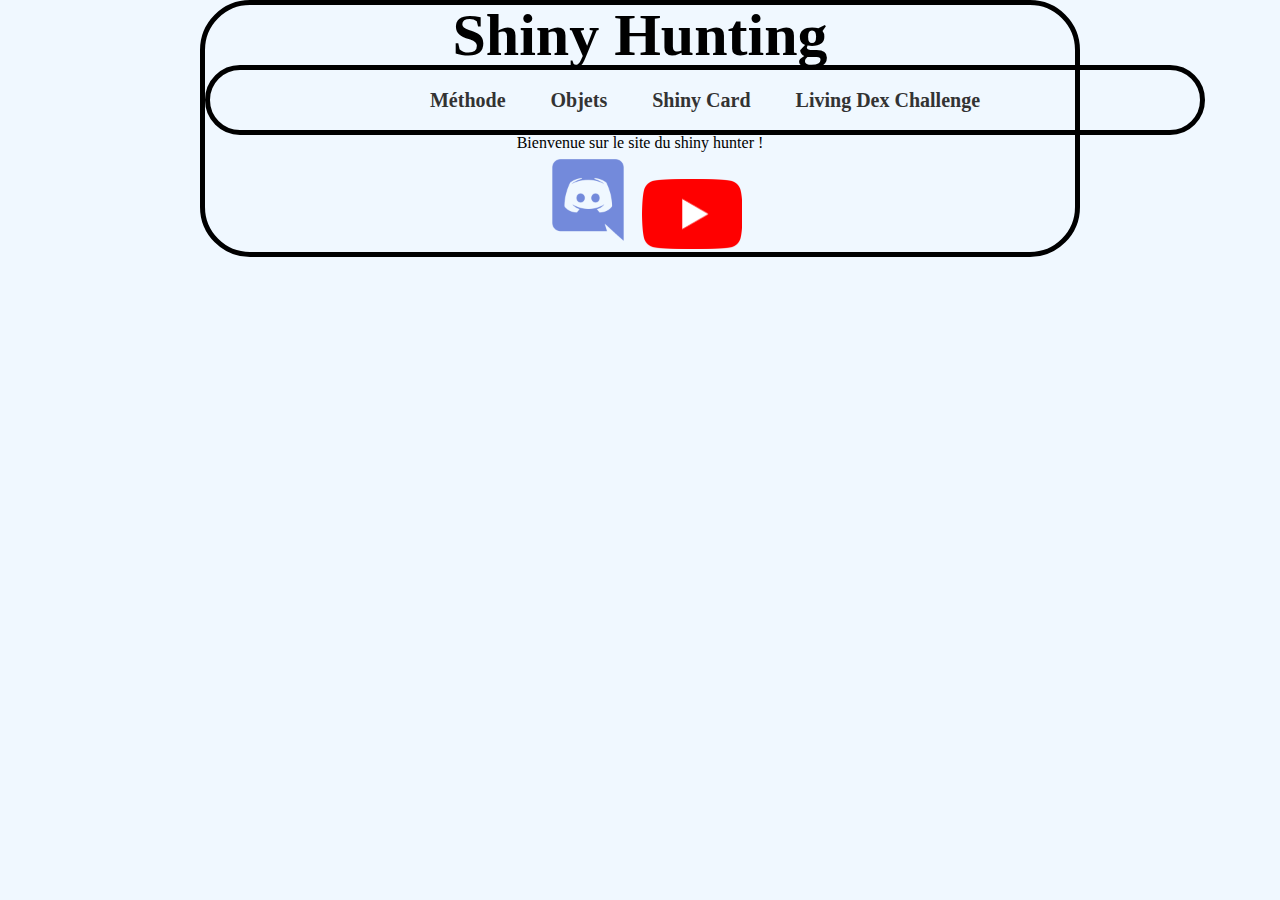
<file: index.html>
<!DOCTYPE html>
<html lang="fr">
	<head>
		<meta charset="UTF-8"/>
		<title>Accueil</title>
		<link rel="stylesheet" type="text/css" href="CSS/style accueil.css">
	</head>
	<body>
		<h1>
			Shiny Hunting 
		</h1>
		<header>
			<nav class="wrapper">
				<ul>
					<li>
						<a>Méthode</a>
						<ul class="sub-menu">
							<li>
								<a href="Masuda.html" title="Masuda">Masuda</a>
							</li>
							<li>
								<a href="Horde.html" title="Horde">Horde</a>
							</li>
							<li>
								<a href="Safari des amis.html" title="Safari des amis">Safari des amis</a>
							</li>
							<li>
								<a href="chaine de peche.html" title="Chaîne de Pêche">Chaîne de Pêche</a>
							</li>
							<li>
								<a href="navidex.html" title="Navidex">Navidex</a>
							</li>
							<li>
								<a href="pokeradar.html" title="Pokeradar">Pokeradar</a>
							</li>
							<li>
								<a href="dex-fight.html" title="Dex-Fight">Dex-fight</a>
							</li>
							<li>
								<a href="scanner des iles.html" title="Scanner des Îles">Scanner des Îles</a>
							</li>
						</ul>
					</li>
					<li>
						<a>Objets</a>
						<ul class="sub-menu">
							<li>
								<a href="charme chroma.html" title="Charme Chroma">Charme Chroma</a>
							</li>
							<li>
								<a href="charme ovale.html" title="Charme Ovale">Charme Ovale</a>
							</li>
						</ul>	
					</li>
					<li>
						<a href="Shiny Card.html" title="Shiny Card">Shiny Card</a>
					</li>	
					<li>
						<a>Living Dex Challenge</a>
						<ul class="sub-menu">
							<li>
								<a href="Règles.html" title="Règles">Règles</a>
							</li>
							<li>
								<a href="Living Dex.html" title="Living Dex">Living Dex</a>
							</li>
						</ul>
					</li>			
				</ul>
			</nav>
		</header>
		<p>
			Bienvenue sur le site du shiny hunter !
		</p>
		<aside>
					<a href="https://discord.gg/JFPrVQV">
						<img src="Images/1200px-Discord.svg.png" WIDTH=100 border="0">
					<a href=https://www.youtube.com/channel/UCfYXuvKn8WUVhSS4Os8AJtg>
						<img src="Images/logo youtube.png" WIDTH=100 border="0">
		</aside>
	</body>
</file>
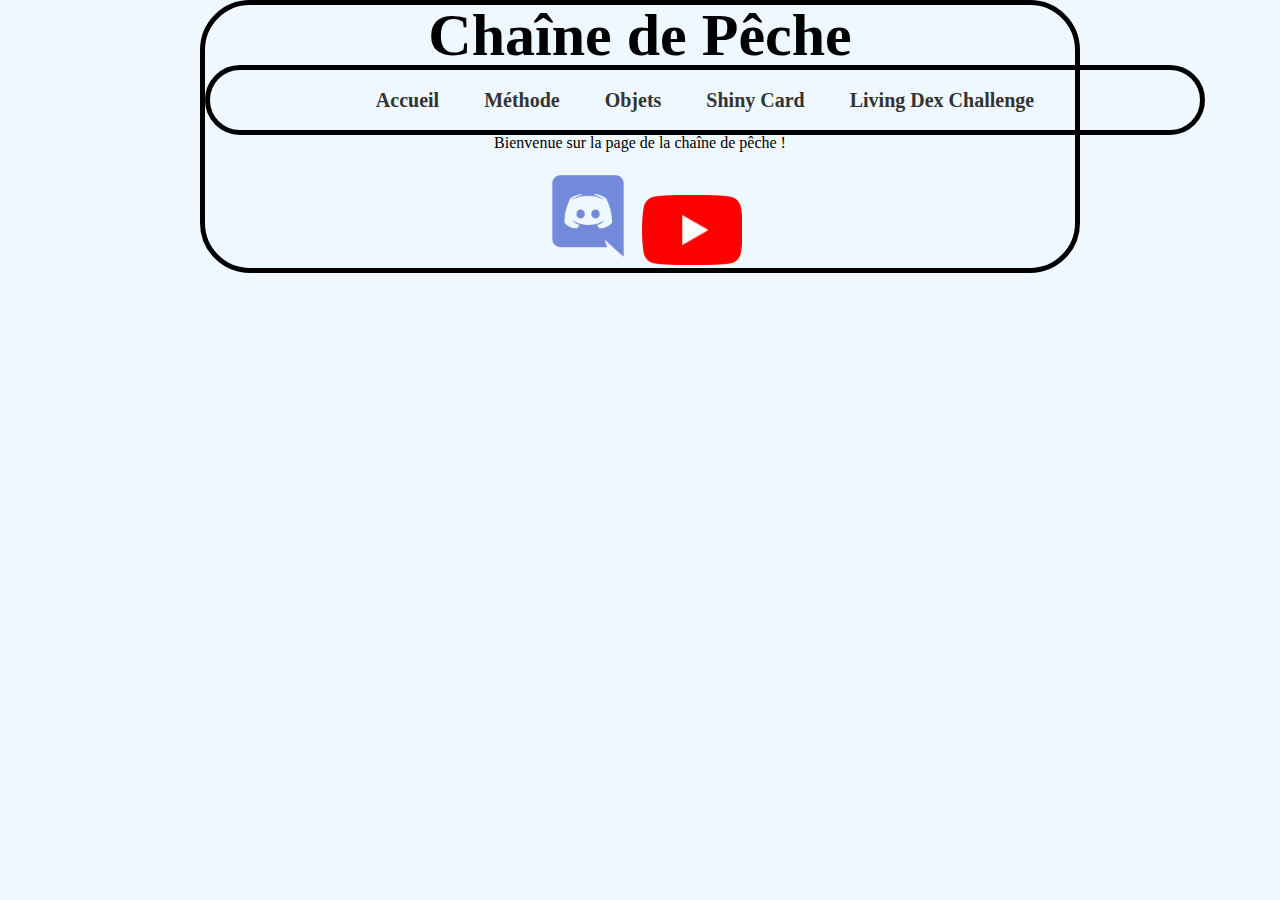
<file: chaine de peche.html>
<!DOCTYPE html>
<html lang="fr">
	<head>
		<meta charset="UTF-8"/>
		<title>Chaîne de Pêche</title>
		<link rel="stylesheet" type="text/css" href="CSS/style chaine de peche.css">
	</head>
	<body>
		<h1>
			Chaîne de Pêche
		</h1>
		<header>
			<nav class="wrapper">
				<ul>
					<li>
						<a href="index.html" title="Accueil">Accueil</a>
					</li>
					<li>
						<a>Méthode</a>
						<ul class="sub-menu">
							<li>
								<a href="Masuda.html" title="Masuda">Masuda</a>
							</li>
							<li>
								<a href="Horde.html" title="Horde">Horde</a>
							</li>
							<li>
								<a href="Safari des amis.html" title="Safari des amis">Safari des amis</a>
							</li>
							<li>
								<a href="chaine de peche.html" title="Chaîne de Pêche">Chaîne de Pêche</a>
							</li>
							<li>
								<a href="navidex.html" title="Navidex">Navidex</a>
							</li>
							<li>
								<a href="pokeradar.html" title="Pokeradar">Pokeradar</a>
							</li>
							<li>
								<a href="dex-fight.html" title="Dex-Fight">Dex-fight</a>
							</li>
							<li>
								<a href="scanner des iles.html" title="Scanner des Îles">Scanner des Îles</a>
							</li>
						</ul>
					</li>			
					<li>
						<a>Objets</a>
						<ul class="sub-menu">
							<li>
								<a href="charme chroma.html" title="Charme Chroma">Charme Chroma</a>
							</li>
							<li>
								<a href="charme ovale.html" title="Charme Ovale">Charme Ovale</a>
							</li>
						</ul>
					</li>
					<li>
						<a href="" title="Shiny Card">Shiny Card</a>
					</li>
					<li>
						<a>Living Dex Challenge</a>
						<ul class="sub-menu">
							<li>
								<a href="Règles.html" title="Règles">Règles</a>
							</li>
							<li>
								<a href="Living Dex.html" title="Living Dex">Living Dex</a>
							</li>
						</ul>
					</li>
				</ul>
			</nav>
		</header>
		<main>
			<article>
				<p>
					<h3>Bienvenue sur la page de la chaîne de pêche !</h3><br/>
				</p>
			</article>
		</main>
		<aside>
					<a href="https://discord.gg/JFPrVQV">
						<img src="Images/1200px-Discord.svg.png" WIDTH=100 border="0">
					<a href=https://www.youtube.com/channel/UCfYXuvKn8WUVhSS4Os8AJtg>
						<img src="Images/logo youtube.png" WIDTH=100 border="0">
		</aside>
	</body>
</file>
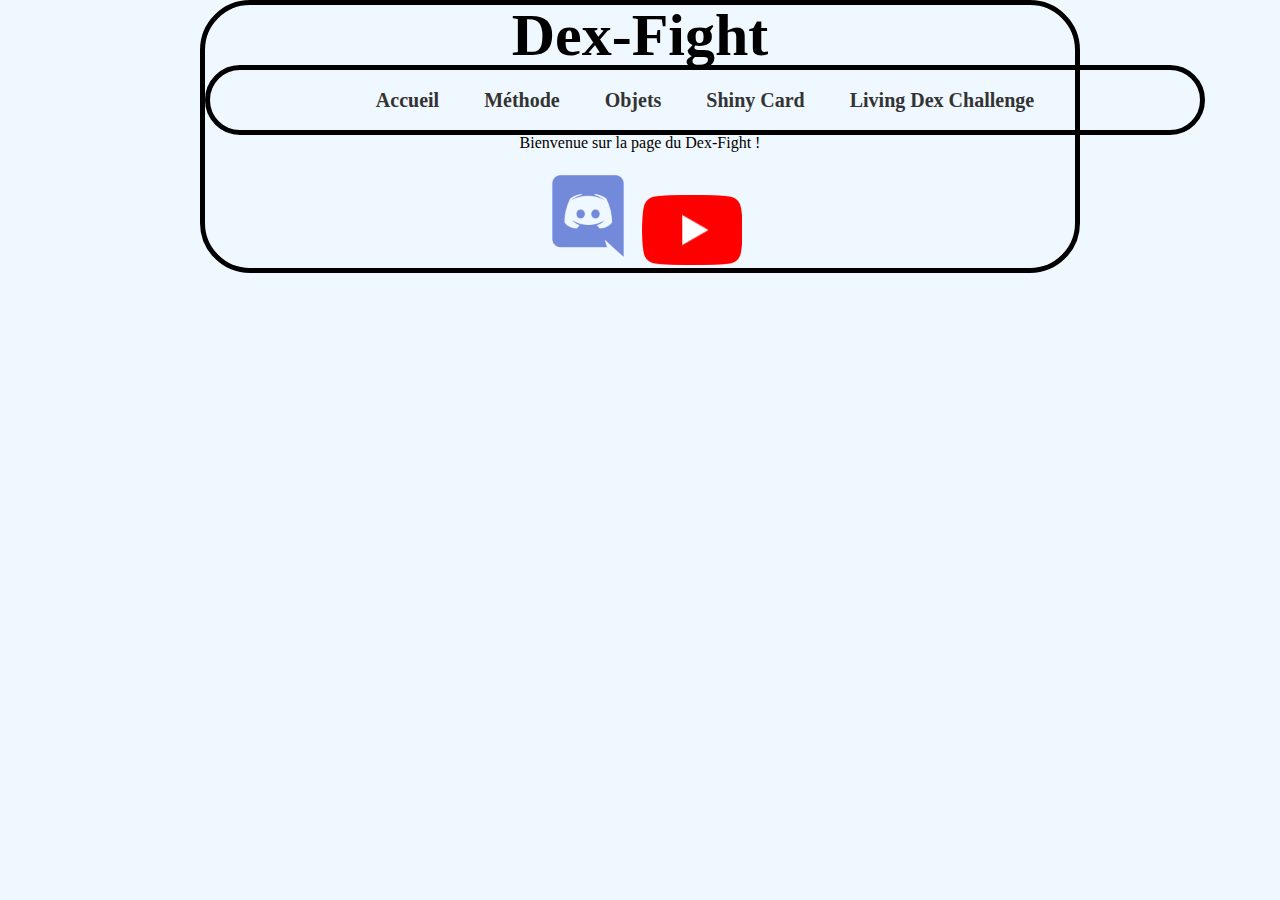
<file: dex-fight.html>
<!DOCTYPE html>
<html lang="fr">
	<head>
		<meta charset="UTF-8"/>
		<title>Dex-Fight</title>
		<link rel="stylesheet" type="text/css" href="CSS/style dex-fight.css">
	</head>
	<body>
		<h1>
			Dex-Fight
		</h1>
		<header>
			<nav class="wrapper">
				<ul>
					<li>
						<a href="index.html" title="Accueil">Accueil</a>
					</li>
					<li>
						<a>Méthode</a>
						<ul class="sub-menu">
							<li>
								<a href="Masuda.html" title="Masuda">Masuda</a>
							</li>
							<li>
								<a href="Horde.html" title="Horde">Horde</a>
							</li>
							<li>
								<a href="Safari des amis.html" title="Safari des amis">Safari des amis</a>
							</li>
							<li>
								<a href="chaine de peche.html" title="Chaîne de Pêche">Chaîne de Pêche</a>
							</li>
							<li>
								<a href="navidex.html" title="Navidex">Navidex</a>
							</li>
							<li>
								<a href="pokeradar.html" title="Pokeradar">Pokeradar</a>
							</li>
							<li>
								<a href="dex-fight.html" title="Dex-Fight">Dex-fight</a>
							</li>
							<li>
								<a href="scanner des iles.html" title="Scanner des Îles">Scanner des Îles</a>
							</li>
						</ul>
					</li>			
					<li>
						<a>Objets</a>
						<ul class="sub-menu">
							<li>
								<a href="charme chroma.html" title="Charme Chroma">Charme Chroma</a>
							</li>
							<li>
								<a href="charme ovale.html" title="Charme Ovale">Charme Ovale</a>
							</li>
						</ul>	
					</li>
					<li>
						<a href="" title="Shiny Card">Shiny Card</a>
					</li>
					<li>
						<a>Living Dex Challenge</a>
						<ul class="sub-menu">
							<li>
								<a href="Règles.html" title="Règles">Règles</a>
							</li>
							<li>
								<a href="Living Dex.html" title="Living Dex">Living Dex</a>
							</li>
						</ul>
					</li>
				</ul>
			</nav>
		</header>
		<main>
			<article>
					<h3>Bienvenue sur la page du Dex-Fight !</h3><br/>
			</article>
		</main>
		<aside>
					<a href="https://discord.gg/JFPrVQV">
						<img src="Images/1200px-Discord.svg.png" WIDTH=100 border="0">
					<a href=https://www.youtube.com/channel/UCfYXuvKn8WUVhSS4Os8AJtg>
						<img src="Images/logo youtube.png" WIDTH=100 border="0">
		</aside>
	</body>
</file>
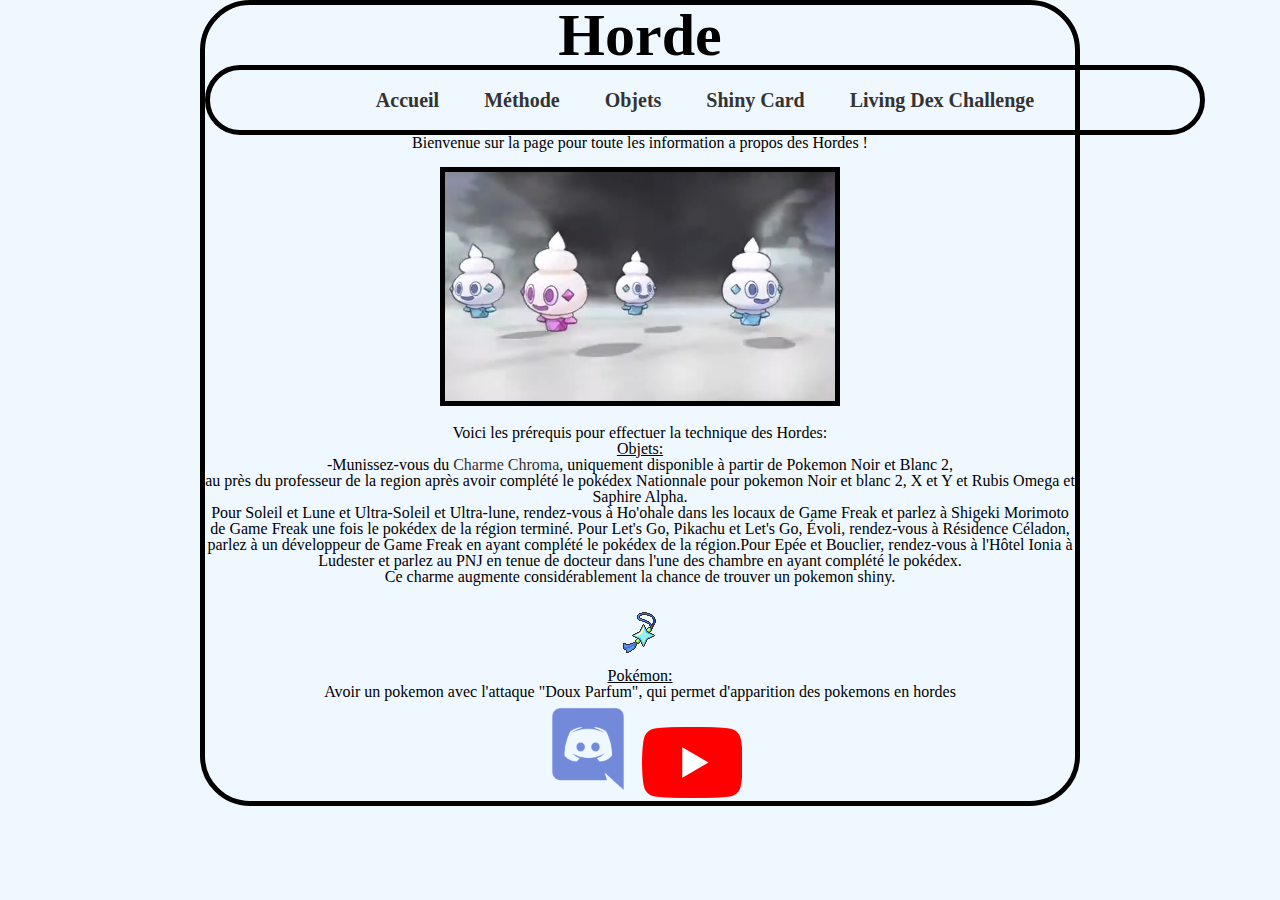
<file: Horde.html>
<!DOCTYPE html>
<html lang="fr">
	<head>
		<meta charset="UTF-8"/>
		<title>Horde</title>
		<link rel="stylesheet" type="text/css" href="CSS/style Horde.css">
	</head>
	<body>
		<h1>
			Horde
		</h1>
		<header>
			<nav class="wrapper">
				<ul>
					<li>
						<a href="index.html" title="Accueil">Accueil</a>
					</li>
					<li>
						<a>Méthode</a>
						<ul class="sub-menu">
							<li>
								<a href="Masuda.html" title="Masuda">Masuda</a>
							</li>
							<li>
								<a href="Horde.html" title="Horde">Horde</a>
							</li>
							<li>
								<a href="Safari des amis.html" title="Safari des amis">Safari des amis</a>
							</li>
							<li>
								<a href="chaine de peche.html" title="Chaîne de Pêche">Chaîne de Pêche</a>
							</li>
							<li>
								<a href="navidex.html" title="Navidex">Navidex</a>
							</li>
							<li>
								<a href="pokeradar.html" title="Pokeradar">Pokeradar</a>
							</li>
							<li>
								<a href="dex-fight.html" title="Dex-Fight">Dex-fight</a>
							</li>
							<li>
								<a href="scanner des iles.html" title="Scanner des Îles">Scanner des Îles</a>
							</li>
						</ul>
					</li>	
					<li>
						<a>Objets</a>
						<ul class="sub-menu">
							<li>
								<a href="charme chroma.html" title="Charme Chroma">Charme Chroma</a>
							</li>
							<li>
								<a href="charme ovale.html" title="Charme Ovale">Charme Ovale</a>
							</li>
						</ul>	
					</li>
					<li>
						<a href="" title="Shiny Card">Shiny Card</a>
					</li>
					<li>
						<a>Living Dex Challenge</a>
						<ul class="sub-menu">
							<li>
								<a href="Règles.html" title="Règles">Règles</a>
							</li>
							<li>
								<a href="Living Dex.html" title="Living Dex">Living Dex</a>
							</li>
						</ul>
					</li>
				</ul>
			</nav>
		</header>
				<main>
			<article>
					Bienvenue sur la page pour toute les information a propos des Hordes !<br/><br/>
					<img class="Horde" src="Images/Horde.PNG"WIDTH=400 border="0"></a><br/><br/>
					<h2>Voici les prérequis pour effectuer la technique des Hordes:</h2>
					<p>
						<h3>Objets:</h3>
						<p class="objets">
								-Munissez-vous du <a href="charme chroma.html"><B>Charme Chroma</B></a>, uniquement disponible à partir de Pokemon Noir et Blanc 2,<br/> au près du professeur de la region après avoir complété le pokédex Nationnale pour pokemon Noir et blanc 2, X et Y et Rubis Omega et Saphire Alpha.<br/>Pour Soleil et Lune et Ultra-Soleil et Ultra-lune, rendez-vous à Ho'ohale dans les locaux de Game Freak et parlez à Shigeki Morimoto de Game Freak une fois le pokédex de la région terminé. Pour Let's Go, Pikachu et Let's Go, Évoli, rendez-vous à Résidence Céladon, parlez à un développeur de Game Freak en ayant complété le pokédex de la région.Pour Epée et Bouclier, rendez-vous à l'Hôtel Ionia à Ludester et parlez au PNJ en tenue de docteur dans l'une des chambre en ayant complété le pokédex.<br/>Ce charme augmente considérablement la chance de trouver un pokemon shiny. <br/><br/>
							<a href="charme chroma.html">
								<img src="Images/charme chroma.png"></a>
						</p>
					</p>
					<h3>Pokémon:</h3>
							<p class="pokemon">
								Avoir un pokemon avec l'attaque "Doux Parfum", qui permet d'apparition des pokemons en hordes
							</p>
				</p>
			</article>
		</main>
		<aside>
					<a href="https://discord.gg/JFPrVQV">
						<img src="Images/1200px-Discord.svg.png" WIDTH=100 border="0">
					<a href=https://www.youtube.com/channel/UCfYXuvKn8WUVhSS4Os8AJtg>
						<img src="Images/logo youtube.png" WIDTH=100 border="0">
		</aside>
	</body>
</file>
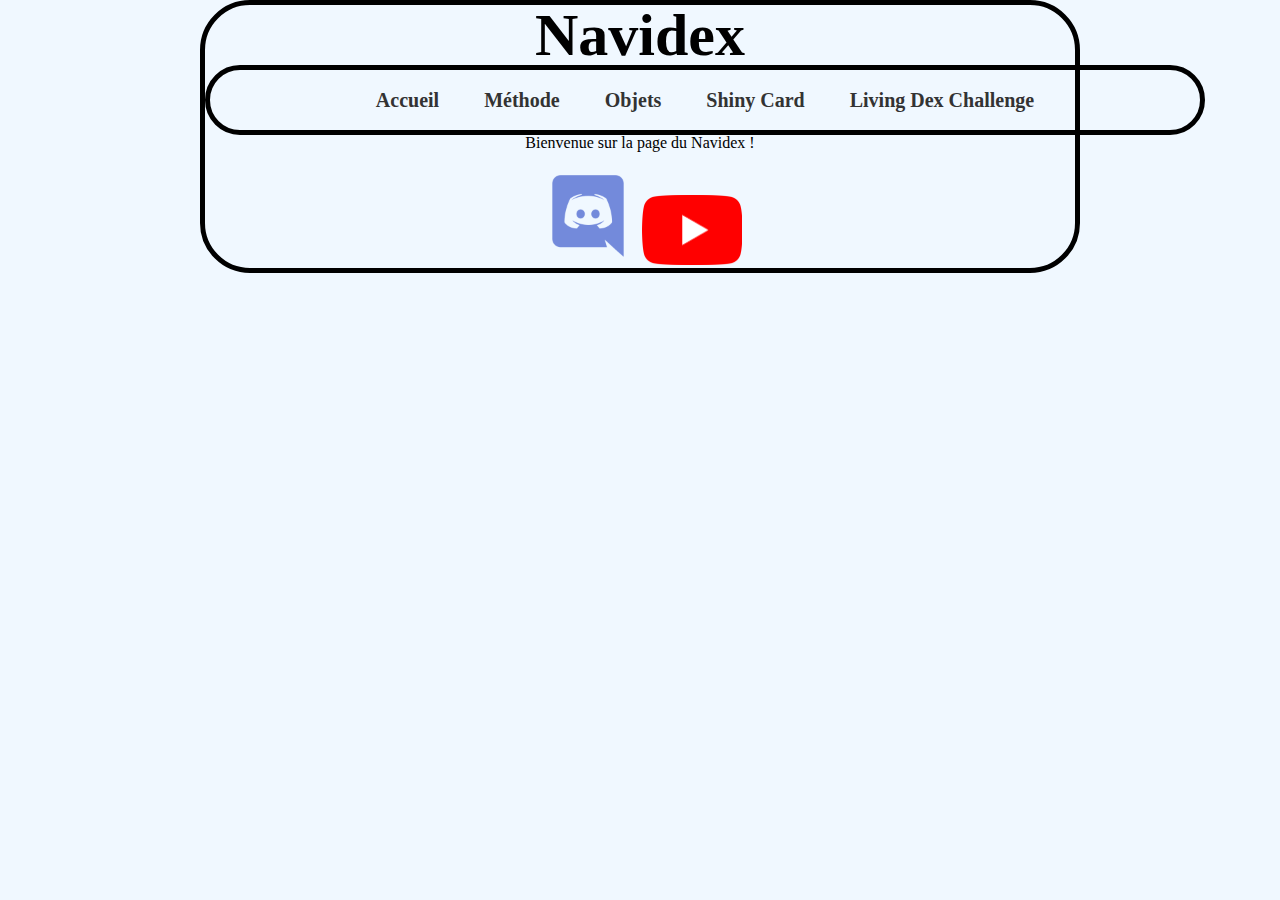
<file: navidex.html>
<!DOCTYPE html>
<html lang="fr">
	<head>
		<meta charset="UTF-8"/>
		<title>Navidex</title>
		<link rel="stylesheet" type="text/css" href="CSS/style navidex.css">
	</head>
	<body>
		<h1>
			Navidex
		</h1>
		<header>
			<nav class="wrapper">
				<ul>
					<li>
						<a href="index.html" title="Accueil">Accueil</a>
					</li>
					<li>
						<a>Méthode</a>
						<ul class="sub-menu">
							<li>
								<a href="Masuda.html" title="Masuda">Masuda</a>
							</li>
							<li>
								<a href="Horde.html" title="Horde">Horde</a>
							</li>
							<li>
								<a href="Safari des amis.html" title="Safari des amis">Safari des amis</a>
							</li>
							<li>
								<a href="chaine de peche.html" title="Chaîne de Pêche">Chaîne de Pêche</a>
							</li>
							<li>
								<a href="navidex.html" title="Navidex">Navidex</a>
							</li>
							<li>
								<a href="pokeradar.html" title="Pokeradar">Pokeradar</a>
							</li>
							<li>
								<a href="dex-fight.html" title="Dex-Fight">Dex-fight</a>
							</li>
							<li>
								<a href="scanner des iles.html" title="Scanner des Îles">Scanner des Îles</a>
							</li>
						</ul>
					</li>
					<li>
						<a>Objets</a>
						<ul class="sub-menu">
							<li>
								<a href="charme chroma.html" title="Charme Chroma">Charme Chroma</a>
							</li>
							<li>
								<a href="charme ovale.html" title="Charme Ovale">Charme Ovale</a>
							</li>
						</ul>
					</li>
					<li>
						<a href="" title="Shiny Card">Shiny Card</a>
					</li>
					<li>
						<a>Living Dex Challenge</a>
						<ul class="sub-menu">
							<li>
								<a href="Règles.html" title="Règles">Règles</a>
							</li>
							<li>
								<a href="Living Dex.html" title="Living Dex">Living Dex</a>
							</li>
						</ul>
					</li>
				</ul>
			</nav>
		</header>
		<main>
			<article>
					<h3>Bienvenue sur la page du Navidex !</h3><br/>
			</article>
		</main>
		<aside>
					<a href="https://discord.gg/JFPrVQV">
						<img src="Images/1200px-Discord.svg.png" WIDTH=100 border="0">
					<a href=https://www.youtube.com/channel/UCfYXuvKn8WUVhSS4Os8AJtg>
						<img src="Images/logo youtube.png" WIDTH=100 border="0">
		</aside>
	</body>
</file>
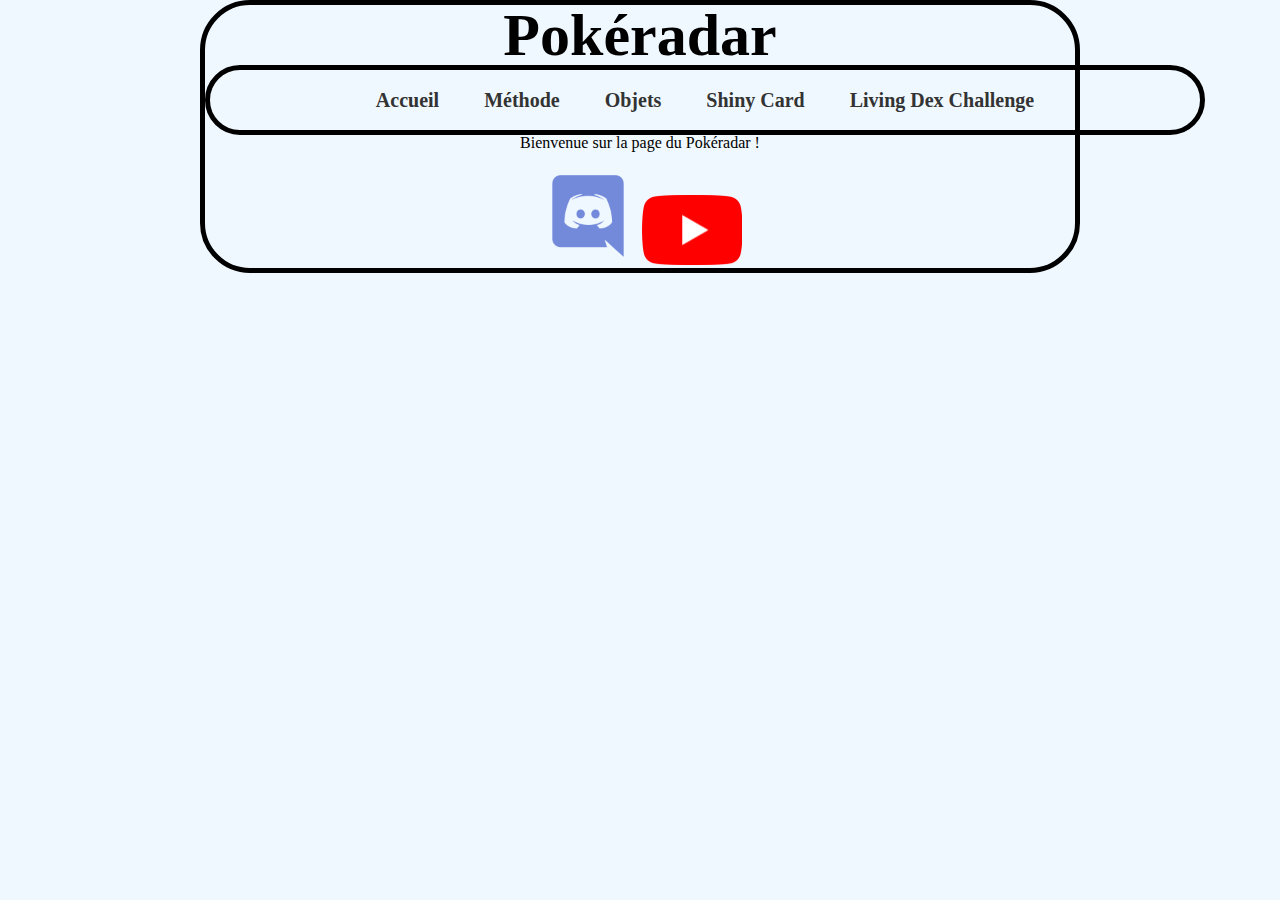
<file: pokeradar.html>
<!DOCTYPE html>
<html lang="fr">
	<head>
		<meta charset="UTF-8"/>
		<title>Pokéradar</title>
		<link rel="stylesheet" type="text/css" href="CSS/style pokeradar.css">
	</head>
	<body>
		<h1>
			Pokéradar
		</h1>
		<header>
			<nav class="wrapper">
				<ul>
					<li>
						<a href="index.html" title="Accueil">Accueil</a>
					</li>
					<li>
						<a>Méthode</a>
						<ul class="sub-menu">
							<li>
								<a href="Masuda.html" title="Masuda">Masuda</a>
							</li>
							<li>
								<a href="Horde.html" title="Horde">Horde</a>
							</li>
							<li>
								<a href="Safari des amis.html" title="Safari des amis">Safari des amis</a>
							</li>
							<li>
								<a href="chaine de peche.html" title="Chaîne de Pêche">Chaîne de Pêche</a>
							</li>
							<li>
								<a href="navidex.html" title="Navidex">Navidex</a>
							</li>
							<li>
								<a href="pokeradar.html" title="Pokeradar">Pokeradar</a>
							</li>
							<li>
								<a href="dex-fight.html" title="Dex-Fight">Dex-fight</a>
							</li>
							<li>
								<a href="scanner des iles.html" title="Scanner des Îles">Scanner des Îles</a>
							</li>
						</ul>
					</li>
					<li>
						<a>Objets</a>
						<ul class="sub-menu">
							<li>
								<a href="charme chroma.html" title="Charme Chroma">Charme Chroma</a>
							</li>
							<li>
								<a href="charme ovale.html" title="Charme Ovale">Charme Ovale</a>
							</li>
						</ul>
					</li>
					<li>
						<a href="" title="Shiny Card">Shiny Card</a>
					</li>
					<li>
						<a>Living Dex Challenge</a>
						<ul class="sub-menu">
							<li>
								<a href="Règles.html" title="Règles">Règles</a>
							</li>
							<li>
								<a href="Living Dex.html" title="Living Dex">Living Dex</a>
							</li>
						</ul>
					</li>
				</ul>
			</nav>
		</header>
		<main>
			<article>
					<h3>Bienvenue sur la page du Pokéradar !</h3><br/>
			</article>
		</main>
		<aside>
					<a href="https://discord.gg/JFPrVQV">
						<img src="Images/1200px-Discord.svg.png" WIDTH=100 border="0">
					<a href=https://www.youtube.com/channel/UCfYXuvKn8WUVhSS4Os8AJtg>
						<img src="Images/logo youtube.png" WIDTH=100 border="0">
		</aside>
	</body>
</file>
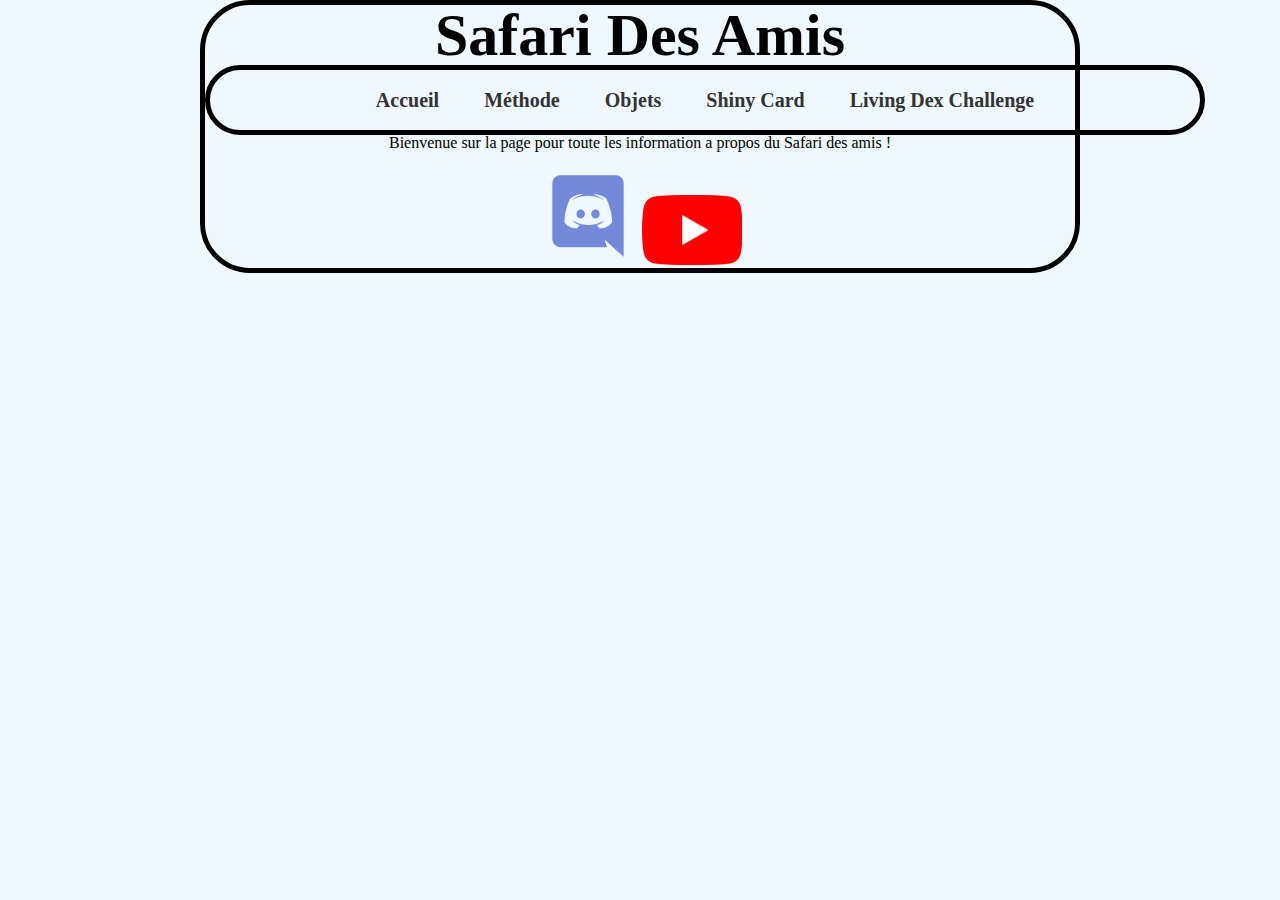
<file: Safari des amis.html>
<!DOCTYPE html>
<html lang="fr">
	<head>
		<meta charset="UTF-8"/>
		<title>Safari Des Amis </title>
		<link rel="stylesheet" type="text/css" href="CSS/style safari des amis.css">
	</head>
	<body>
		<h1>
			Safari Des Amis 
		</h1>
		<header>
			<nav class="wrapper">
				<ul>
					<li>
						<a href="index.html" title="Accueil">Accueil</a>
					</li>
					<li>
						<a>Méthode</a>
						<ul class="sub-menu">
							<li>
								<a href="Masuda.html" title="Masuda">Masuda</a>
							</li>
							<li>
								<a href="Horde.html" title="Horde">Horde</a>
							</li>
							<li>
								<a href="Safari des amis.html" title="Safari des amis">Safari des amis</a>
							</li>
							<li>
								<a href="chaine de peche.html" title="Chaîne de Pêche">Chaîne de Pêche</a>
							</li>
							<li>
								<a href="navidex.html" title="Navidex">Navidex</a>
							</li>
							<li>
								<a href="pokeradar.html" title="Pokeradar">Pokeradar</a>
							</li>
							<li>
								<a href="dex-fight.html" title="Dex-Fight">Dex-fight</a>
							</li>
							<li>
								<a href="scanner des iles.html" title="Scanner des Îles">Scanner des Îles</a>
							</li>
						</ul>
					</li>					
					<li>
						<a>Objets</a>
						<ul class="sub-menu">
							<li>
								<a href="charme chroma.html" title="Charme Chroma">Charme Chroma</a>
							</li>
							<li>
								<a href="charme ovale.html" title="Charme Ovale">Charme Ovale</a>
							</li>
						</ul>
					</li>
					<li>
						<a href="" title="Shiny Card">Shiny Card</a>
					</li>
					<li>
						<a>Living Dex Challenge</a>
						<ul class="sub-menu">
							<li>
								<a href="Règles.html" title="Règles">Règles</a>
							</li>
							<li>
								<a href="Living Dex.html" title="Living Dex">Living Dex</a>
							</li>
						</ul>
					</li>
				</ul>
			</nav>
		</header>
		<main>
			<article>
				<p>
					Bienvenue sur la page pour toute les information a propos du Safari des amis !<br/><br/>
				
				</p>
			</article>
		</main>
		<aside>
					<a href="https://discord.gg/JFPrVQV">
						<img src="Images/1200px-Discord.svg.png" WIDTH=100 border="0">
					<a href=https://www.youtube.com/channel/UCfYXuvKn8WUVhSS4Os8AJtg>
						<img src="Images/logo youtube.png" WIDTH=100 border="0">
		</aside>
	</body>
</file>
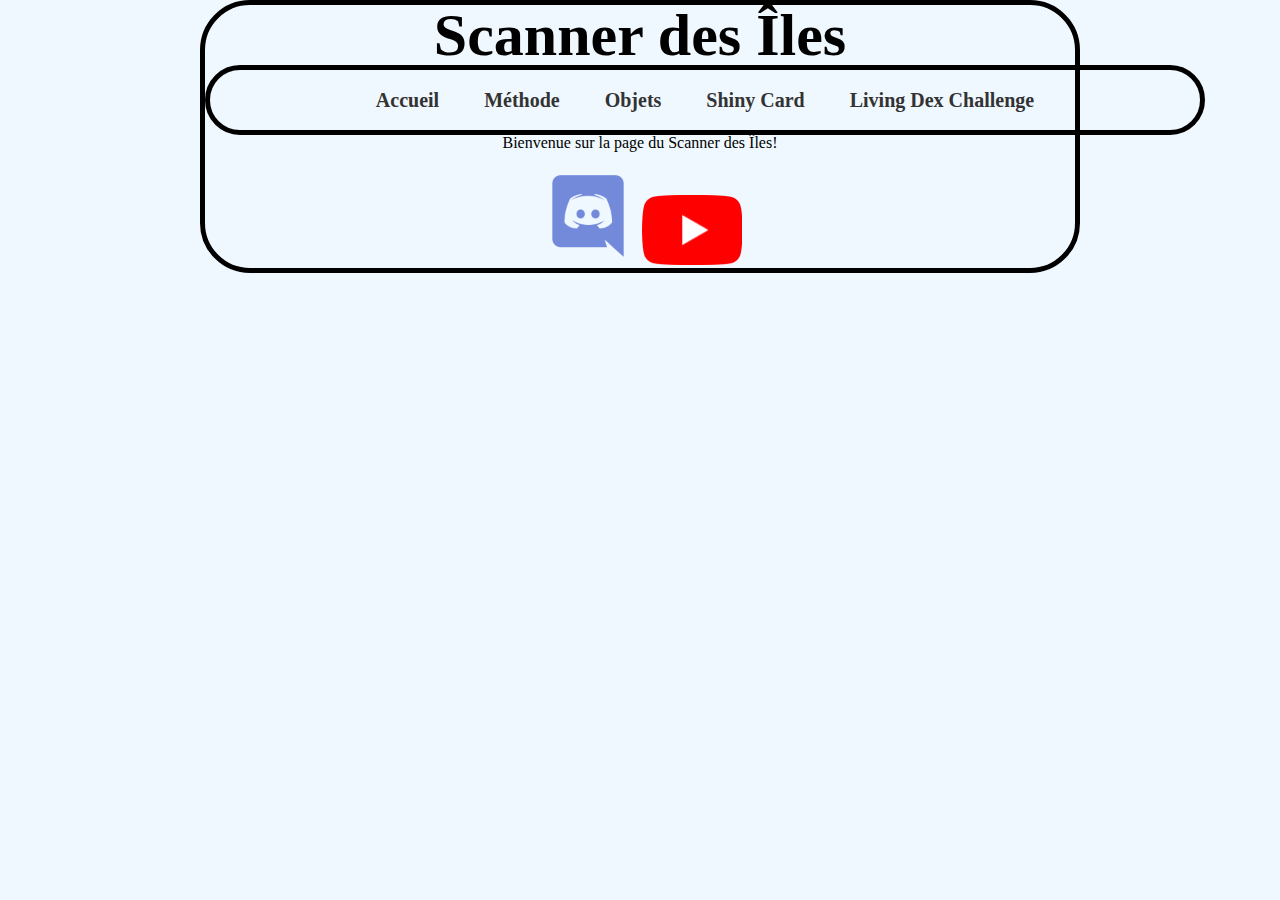
<file: scanner des iles.html>
<!DOCTYPE html>
<html lang="fr">
	<head>
		<meta charset="UTF-8"/>
		<title>Scanner des Îles</title>
		<link rel="stylesheet" type="text/css" href="CSS/style scanner des iles.css">
	</head>
	<body>
		<h1>
			Scanner des Îles
		</h1>
		<header>
			<nav class="wrapper">
				<ul>
					<li>
						<a href="index.html" title="Accueil">Accueil</a>
					</li>
					<li>
						<a>Méthode</a>
						<ul class="sub-menu">
							<li>
								<a href="Masuda.html" title="Masuda">Masuda</a>
							</li>
							<li>
								<a href="Horde.html" title="Horde">Horde</a>
							</li>
							<li>
								<a href="Safari des amis.html" title="Safari des amis">Safari des amis</a>
							</li>
							<li>
								<a href="chaine de peche.html" title="Chaîne de Pêche">Chaîne de Pêche</a>
							</li>
							<li>
								<a href="navidex.html" title="Navidex">Navidex</a>
							</li>
							<li>
								<a href="pokeradar.html" title="Pokeradar">Pokeradar</a>
							</li>
							<li>
								<a href="dex-fight.html" title="Dex-Fight">Dex-fight</a>
							</li>
							<li>
								<a href="scanner des iles.html" title="Scanner des Îles">Scanner des Îles</a>
							</li>
						</ul>
					</li>					
					<li>
						<a>Objets</a>
						<ul class="sub-menu">
							<li>
								<a href="charme chroma.html" title="Charme Chroma">Charme Chroma</a>
							</li>
							<li>
								<a href="charme ovale.html" title="Charme Ovale">Charme Ovale</a>
							</li>
						</ul>
					</li>
					<li>
						<a href="" title="Shiny Card">Shiny Card</a>
					</li>
					<li>
						<a>Living Dex Challenge</a>
						<ul class="sub-menu">
							<li>
								<a href="Règles.html" title="Règles">Règles</a>
							</li>
							<li>
								<a href="Living Dex.html" title="Living Dex">Living Dex</a>
							</li>
						</ul>
					</li>
				</ul>
			</nav>
		</header>
		<main>
			<article>
					<h3>Bienvenue sur la page du Scanner des Îles!</h3><br/>
				</p>
			</article>
		</main>
		<aside>
					<a href="https://discord.gg/JFPrVQV">
						<img src="Images/1200px-Discord.svg.png" WIDTH=100 border="0">
					<a href=https://www.youtube.com/channel/UCfYXuvKn8WUVhSS4Os8AJtg>
						<img src="Images/logo youtube.png" WIDTH=100 border="0">
		</aside>
	</body>
</file>
<file: CSS/style accueil.css>
/* http://meyerweb.com/eric/tools/css/reset/ 
   v2.0 | 20110126
   License: none (public domain)
*/

html, body, div, span, applet, object, iframe,
h1, h2, h3, h4, h5, h6, p, blockquote, pre,
a, abbr, acronym, address, big, cite, code,
del, dfn, em, img, ins, kbd, q, s, samp,
small, strike, strong, sub, sup, tt, var,
b, u, i, center,
dl, dt, dd, ol, ul, li,
fieldset, form, label, legend,
table, caption, tbody, tfoot, thead, tr, th, td,
article, aside, canvas, details, embed, 
figure, figcaption, footer, header, hgroup, 
menu, nav, output, ruby, section, summary,
time, mark, audio, video {
	margin: 0;
	padding: 0;
	border: 0;
	font-size: 100%;
	font: inherit;
	vertical-align: baseline;
}
/* HTML5 display-role reset for older browsers */
article, aside, details, figcaption, figure, 
footer, header, hgroup, menu, nav, section {
	display: block;
}
body {
	line-height: 1;
}
ol, ul {
	list-style: none;
}
blockquote, q {
	quotes: none;
}
blockquote:before, blockquote:after,
q:before, q:after {
	content: '';
	content: none;
}
table {
	border-collapse: collapse;
	border-spacing: 0;
}
/*------------------------------------*/

body{
	background-color: AliceBlue;
	text-align: center;
	border-style: solid;
	border-color: black;
	border-width: 5px;
	border-bottom-right-radius: 50px;
	border-top-right-radius: 50px;
	border-bottom-left-radius: 50px;
	border-top-left-radius: 50px;
	margin: 0 200px;
}

h1{
	text-align : center;
	font-size: 60px;
	font-weight: bold;
}

nav{
	border-width: 5px;
	text-align:center;
	font-weight:bold;
	border-style: solid;
	border-color: black;
	font-size: 20px;
	border-bottom-right-radius: 50px;
	border-top-right-radius: 50px;
	border-bottom-left-radius: 50px;
	border-top-left-radius: 50px;
	margin: 0 150px;
}

*{
	box-sizing: border-box;
}

a{
	text-decoration: none;
	color: #333;
}

.wrapper{
	margin: 0 auto;
	width: 1000px;
}

header li{
	display: inline-block;
	vertical-align: top;
	position: relative;
}

header li a{
	display: block;
	padding: 20px;
}

header li:hover a {
	background-color: #33D0FF;
	color: #fff;
}

header li:hover .sub-menu {
	display: block;
}

.sub-menu{
	display: none;
	position: absolute;
	background-color: #33D0FF;
	width: 200px;
}

.sub-menu li {
	display: block;
}

.sub-menu li a{
	color: #fff;
}

.sub-menu li:hover a{
	background-color: #fff;
	color: #33D0FF;
}
</file>
<file: CSS/style chaine de peche.css>
/* http://meyerweb.com/eric/tools/css/reset/ 
   v2.0 | 20110126
   License: none (public domain)
*/

html, body, div, span, applet, object, iframe,
h1, h2, h3, h4, h5, h6, p, blockquote, pre,
a, abbr, acronym, address, big, cite, code,
del, dfn, em, img, ins, kbd, q, s, samp,
small, strike, strong, sub, sup, tt, var,
b, u, i, center,
dl, dt, dd, ol, ul, li,
fieldset, form, label, legend,
table, caption, tbody, tfoot, thead, tr, th, td,
article, aside, canvas, details, embed, 
figure, figcaption, footer, header, hgroup, 
menu, nav, output, ruby, section, summary,
time, mark, audio, video {
	margin: 0;
	padding: 0;
	border: 0;
	font-size: 100%;
	font: inherit;
	vertical-align: baseline;
}
/* HTML5 display-role reset for older browsers */
article, aside, details, figcaption, figure, 
footer, header, hgroup, menu, nav, section {
	display: block;
}
body {
	line-height: 1;
}
ol, ul {
	list-style: none;
}
blockquote, q {
	quotes: none;
}
blockquote:before, blockquote:after,
q:before, q:after {
	content: '';
	content: none;
}
table {
	border-collapse: collapse;
	border-spacing: 0;
}
/*------------------------------------*/

body{
	background-color: AliceBlue;
	text-align: center;
	border-style: solid;
	border-color: black;
	border-width: 5px;
	border-bottom-right-radius: 50px;
	border-top-right-radius: 50px;
	border-bottom-left-radius: 50px;
	border-top-left-radius: 50px;
	margin: 0 200px;
}

h1{
	text-align : center;
	font-size: 60px;
	font-weight: bold;
}

nav{
	border-width: 5px;
	text-align:center;
	font-weight:bold;
	border-style: solid;
	border-color: black;
	font-size: 20px;
	border-bottom-right-radius: 50px;
	border-top-right-radius: 50px;
	border-bottom-left-radius: 50px;
	border-top-left-radius: 50px;
	margin: 0 150px;
}

*{
	box-sizing: border-box;
}

a{
	text-decoration: none;
	color: #333;
}

.wrapper{
	margin: 0 auto;
	width: 1000px;
}

header li{
	display: inline-block;
	vertical-align: top;
	position: relative;
}

header li a{
	display: block;
	padding: 20px;
}

header li:hover a {
	background-color: #33D0FF;
	color: #fff;
}

header li:hover .sub-menu {
	display: block;
}

.sub-menu{
	display: none;
	position: absolute;
	background-color: #33D0FF;
	width: 200px;
}

.sub-menu li {
	display: block;
}

.sub-menu li a{
	color: #fff;
}

.sub-menu li:hover a{
	background-color: #fff;
	color: #33D0FF;
}
</file>
<file: CSS/style dex-fight.css>
/* http://meyerweb.com/eric/tools/css/reset/ 
   v2.0 | 20110126
   License: none (public domain)
*/

html, body, div, span, applet, object, iframe,
h1, h2, h3, h4, h5, h6, p, blockquote, pre,
a, abbr, acronym, address, big, cite, code,
del, dfn, em, img, ins, kbd, q, s, samp,
small, strike, strong, sub, sup, tt, var,
b, u, i, center,
dl, dt, dd, ol, ul, li,
fieldset, form, label, legend,
table, caption, tbody, tfoot, thead, tr, th, td,
article, aside, canvas, details, embed, 
figure, figcaption, footer, header, hgroup, 
menu, nav, output, ruby, section, summary,
time, mark, audio, video {
	margin: 0;
	padding: 0;
	border: 0;
	font-size: 100%;
	font: inherit;
	vertical-align: baseline;
}
/* HTML5 display-role reset for older browsers */
article, aside, details, figcaption, figure, 
footer, header, hgroup, menu, nav, section {
	display: block;
}
body {
	line-height: 1;
}
ol, ul {
	list-style: none;
}
blockquote, q {
	quotes: none;
}
blockquote:before, blockquote:after,
q:before, q:after {
	content: '';
	content: none;
}
table {
	border-collapse: collapse;
	border-spacing: 0;
}
/*------------------------------------*/

body{
	background-color: AliceBlue;
	text-align: center;
	border-style: solid;
	border-color: black;
	border-width: 5px;
	border-bottom-right-radius: 50px;
	border-top-right-radius: 50px;
	border-bottom-left-radius: 50px;
	border-top-left-radius: 50px;
	margin: 0 200px;
}

h1{
	text-align : center;
	font-size: 60px;
	font-weight: bold;
}

nav{
	border-width: 5px;
	text-align:center;
	font-weight:bold;
	border-style: solid;
	border-color: black;
	font-size: 20px;
	border-bottom-right-radius: 50px;
	border-top-right-radius: 50px;
	border-bottom-left-radius: 50px;
	border-top-left-radius: 50px;
	margin: 0 150px;
}

*{
	box-sizing: border-box;
}

a{
	text-decoration: none;
	color: #333;
}

.wrapper{
	margin: 0 auto;
	width: 1000px;
}

header li{
	display: inline-block;
	vertical-align: top;
	position: relative;
}

header li a{
	display: block;
	padding: 20px;
}

header li:hover a {
	background-color: #33D0FF;
	color: #fff;
}

header li:hover .sub-menu {
	display: block;
}

.sub-menu{
	display: none;
	position: absolute;
	background-color: #33D0FF;
	width: 200px;
}

.sub-menu li {
	display: block;
}

.sub-menu li a{
	color: #fff;
}

.sub-menu li:hover a{
	background-color: #fff;
	color: #33D0FF;
}
</file>
<file: CSS/style Horde.css>
/* http://meyerweb.com/eric/tools/css/reset/ 
   v2.0 | 20110126
   License: none (public domain)
*/

html, body, div, span, applet, object, iframe,
h1, h2, h3, h4, h5, h6, p, blockquote, pre,
a, abbr, acronym, address, big, cite, code,
del, dfn, em, img, ins, kbd, q, s, samp,
small, strike, strong, sub, sup, tt, var,
b, u, i, center,
dl, dt, dd, ol, ul, li,
fieldset, form, label, legend,
table, caption, tbody, tfoot, thead, tr, th, td,
article, aside, canvas, details, embed, 
figure, figcaption, footer, header, hgroup, 
menu, nav, output, ruby, section, summary,
time, mark, audio, video {
	margin: 0;
	padding: 0;
	border: 0;
	font-size: 100%;
	font: inherit;
	vertical-align: baseline;
}
/* HTML5 display-role reset for older browsers */
article, aside, details, figcaption, figure, 
footer, header, hgroup, menu, nav, section {
	display: block;
}
body {
	line-height: 1;
}
ol, ul {
	list-style: none;
}
blockquote, q {
	quotes: none;
}
blockquote:before, blockquote:after,
q:before, q:after {
	content: '';
	content: none;
}
table {
	border-collapse: collapse;
	border-spacing: 0;
}
/*------------------------------------*/

body{
	background-color: AliceBlue;
	text-align: center;
	border-style: solid;
	border-color: black;
	border-width: 5px;
	border-bottom-right-radius: 50px;
	border-top-right-radius: 50px;
	border-bottom-left-radius: 50px;
	border-top-left-radius: 50px;
	margin: 0 200px;
}

h1{
	text-align : center;
	font-size: 60px;
	font-weight: bold;
}

nav{
	border-width: 5px;
	text-align:center;
	font-weight:bold;
	border-style: solid;
	border-color: black;
	font-size: 20px;
	border-bottom-right-radius: 50px;
	border-top-right-radius: 50px;
	border-bottom-left-radius: 50px;
	border-top-left-radius: 50px;
	margin: 0 150px;
}

td,th{
	text-align: center;
    border: 1px solid black;
}

table{
	text-align: center;
    border-collapse: collapse;
}

p{
	text-align: justify;
}

.objets {
	text-align: center;
}

h3{
	text-decoration: underline;
}

.Horde{
	border-style: solid;
	border-width: 5px;
}

.pokemon{
	text-align: center;
}

.talents{
	text-align: center;
}

.autre{
	text-align: center;
}

*{
	box-sizing: border-box;
}

a{
	text-decoration: none;
	color: #333;
}

.wrapper{
	margin: 0 auto;
	width: 1000px;
}

header li{
	display: inline-block;
	vertical-align: top;
	position: relative;
}

header li a{
	display: block;
	padding: 20px;
}

header li:hover a {
	background-color: #33D0FF;
	color: #fff;
}

header li:hover .sub-menu {
	display: block;
}

.sub-menu{
	display: none;
	position: absolute;
	background-color: #33D0FF;
	width: 200px;
}

.sub-menu li {
	display: block;
}

.sub-menu li a{
	color: #fff;
}

.sub-menu li:hover a{
	background-color: #fff;
	color: #33D0FF;
}
</file>
<file: CSS/style navidex.css>
/* http://meyerweb.com/eric/tools/css/reset/ 
   v2.0 | 20110126
   License: none (public domain)
*/

html, body, div, span, applet, object, iframe,
h1, h2, h3, h4, h5, h6, p, blockquote, pre,
a, abbr, acronym, address, big, cite, code,
del, dfn, em, img, ins, kbd, q, s, samp,
small, strike, strong, sub, sup, tt, var,
b, u, i, center,
dl, dt, dd, ol, ul, li,
fieldset, form, label, legend,
table, caption, tbody, tfoot, thead, tr, th, td,
article, aside, canvas, details, embed, 
figure, figcaption, footer, header, hgroup, 
menu, nav, output, ruby, section, summary,
time, mark, audio, video {
	margin: 0;
	padding: 0;
	border: 0;
	font-size: 100%;
	font: inherit;
	vertical-align: baseline;
}
/* HTML5 display-role reset for older browsers */
article, aside, details, figcaption, figure, 
footer, header, hgroup, menu, nav, section {
	display: block;
}
body {
	line-height: 1;
}
ol, ul {
	list-style: none;
}
blockquote, q {
	quotes: none;
}
blockquote:before, blockquote:after,
q:before, q:after {
	content: '';
	content: none;
}
table {
	border-collapse: collapse;
	border-spacing: 0;
}
/*------------------------------------*/

body{
	background-color: AliceBlue;
	text-align: center;
	border-style: solid;
	border-color: black;
	border-width: 5px;
	border-bottom-right-radius: 50px;
	border-top-right-radius: 50px;
	border-bottom-left-radius: 50px;
	border-top-left-radius: 50px;
	margin: 0 200px;
}

h1{
	text-align : center;
	font-size: 60px;
	font-weight: bold;
}

nav{
	border-width: 5px;
	text-align:center;
	font-weight:bold;
	border-style: solid;
	border-color: black;
	font-size: 20px;
	border-bottom-right-radius: 50px;
	border-top-right-radius: 50px;
	border-bottom-left-radius: 50px;
	border-top-left-radius: 50px;
	margin: 0 150px;
}

*{
	box-sizing: border-box;
}

a{
	text-decoration: none;
	color: #333;
}

.wrapper{
	margin: 0 auto;
	width: 1000px;
}

header li{
	display: inline-block;
	vertical-align: top;
	position: relative;
}

header li a{
	display: block;
	padding: 20px;
}

header li:hover a {
	background-color: #33D0FF;
	color: #fff;
}

header li:hover .sub-menu {
	display: block;
}

.sub-menu{
	display: none;
	position: absolute;
	background-color: #33D0FF;
	width: 200px;
}

.sub-menu li {
	display: block;
}

.sub-menu li a{
	color: #fff;
}

.sub-menu li:hover a{
	background-color: #fff;
	color: #33D0FF;
}
</file>
<file: CSS/style pokeradar.css>
/* http://meyerweb.com/eric/tools/css/reset/ 
   v2.0 | 20110126
   License: none (public domain)
*/

html, body, div, span, applet, object, iframe,
h1, h2, h3, h4, h5, h6, p, blockquote, pre,
a, abbr, acronym, address, big, cite, code,
del, dfn, em, img, ins, kbd, q, s, samp,
small, strike, strong, sub, sup, tt, var,
b, u, i, center,
dl, dt, dd, ol, ul, li,
fieldset, form, label, legend,
table, caption, tbody, tfoot, thead, tr, th, td,
article, aside, canvas, details, embed, 
figure, figcaption, footer, header, hgroup, 
menu, nav, output, ruby, section, summary,
time, mark, audio, video {
	margin: 0;
	padding: 0;
	border: 0;
	font-size: 100%;
	font: inherit;
	vertical-align: baseline;
}
/* HTML5 display-role reset for older browsers */
article, aside, details, figcaption, figure, 
footer, header, hgroup, menu, nav, section {
	display: block;
}
body {
	line-height: 1;
}
ol, ul {
	list-style: none;
}
blockquote, q {
	quotes: none;
}
blockquote:before, blockquote:after,
q:before, q:after {
	content: '';
	content: none;
}
table {
	border-collapse: collapse;
	border-spacing: 0;
}
/*------------------------------------*/

body{
	background-color: AliceBlue;
	text-align: center;
	border-style: solid;
	border-color: black;
	border-width: 5px;
	border-bottom-right-radius: 50px;
	border-top-right-radius: 50px;
	border-bottom-left-radius: 50px;
	border-top-left-radius: 50px;
	margin: 0 200px;
}

h1{
	text-align : center;
	font-size: 60px;
	font-weight: bold;
}

nav{
	border-width: 5px;
	text-align:center;
	font-weight:bold;
	border-style: solid;
	border-color: black;
	font-size: 20px;
	border-bottom-right-radius: 50px;
	border-top-right-radius: 50px;
	border-bottom-left-radius: 50px;
	border-top-left-radius: 50px;
	margin: 0 150px;
}

*{
	box-sizing: border-box;
}

a{
	text-decoration: none;
	color: #333;
}

.wrapper{
	margin: 0 auto;
	width: 1000px;
}

header li{
	display: inline-block;
	vertical-align: top;
	position: relative;
}

header li a{
	display: block;
	padding: 20px;
}

header li:hover a {
	background-color: #33D0FF;
	color: #fff;
}

header li:hover .sub-menu {
	display: block;
}

.sub-menu{
	display: none;
	position: absolute;
	background-color: #33D0FF;
	width: 200px;
}

.sub-menu li {
	display: block;
}

.sub-menu li a{
	color: #fff;
}

.sub-menu li:hover a{
	background-color: #fff;
	color: #33D0FF;
}
</file>
<file: CSS/style safari des amis.css>
/* http://meyerweb.com/eric/tools/css/reset/ 
   v2.0 | 20110126
   License: none (public domain)
*/

html, body, div, span, applet, object, iframe,
h1, h2, h3, h4, h5, h6, p, blockquote, pre,
a, abbr, acronym, address, big, cite, code,
del, dfn, em, img, ins, kbd, q, s, samp,
small, strike, strong, sub, sup, tt, var,
b, u, i, center,
dl, dt, dd, ol, ul, li,
fieldset, form, label, legend,
table, caption, tbody, tfoot, thead, tr, th, td,
article, aside, canvas, details, embed, 
figure, figcaption, footer, header, hgroup, 
menu, nav, output, ruby, section, summary,
time, mark, audio, video {
	margin: 0;
	padding: 0;
	border: 0;
	font-size: 100%;
	font: inherit;
	vertical-align: baseline;
}
/* HTML5 display-role reset for older browsers */
article, aside, details, figcaption, figure, 
footer, header, hgroup, menu, nav, section {
	display: block;
}
body {
	line-height: 1;
}
ol, ul {
	list-style: none;
}
blockquote, q {
	quotes: none;
}
blockquote:before, blockquote:after,
q:before, q:after {
	content: '';
	content: none;
}
table {
	border-collapse: collapse;
	border-spacing: 0;
}
/*------------------------------------*/

body{
	background-color: AliceBlue;
	text-align: center;
	border-style: solid;
	border-color: black;
	border-width: 5px;
	border-bottom-right-radius: 50px;
	border-top-right-radius: 50px;
	border-bottom-left-radius: 50px;
	border-top-left-radius: 50px;
	margin: 0 200px;
}

h1{
	text-align : center;
	font-size: 60px;
	font-weight: bold;
}

nav{
	border-width: 5px;
	text-align:center;
	font-weight:bold;
	border-style: solid;
	border-color: black;
	font-size: 20px;
	border-bottom-right-radius: 50px;
	border-top-right-radius: 50px;
	border-bottom-left-radius: 50px;
	border-top-left-radius: 50px;
	margin: 0 150px;
}

*{
	box-sizing: border-box;
}

a{
	text-decoration: none;
	color: #333;
}

.wrapper{
	margin: 0 auto;
	width: 1000px;
}

header li{
	display: inline-block;
	vertical-align: top;
	position: relative;
}

header li a{
	display: block;
	padding: 20px;
}

header li:hover a {
	background-color: #33D0FF;
	color: #fff;
}

header li:hover .sub-menu {
	display: block;
}

.sub-menu{
	display: none;
	position: absolute;
	background-color: #33D0FF;
	width: 200px;
}

.sub-menu li {
	display: block;
}

.sub-menu li a{
	color: #fff;
}

.sub-menu li:hover a{
	background-color: #fff;
	color: #33D0FF;
}
</file>
<file: CSS/style scanner des iles.css>
/* http://meyerweb.com/eric/tools/css/reset/ 
   v2.0 | 20110126
   License: none (public domain)
*/

html, body, div, span, applet, object, iframe,
h1, h2, h3, h4, h5, h6, p, blockquote, pre,
a, abbr, acronym, address, big, cite, code,
del, dfn, em, img, ins, kbd, q, s, samp,
small, strike, strong, sub, sup, tt, var,
b, u, i, center,
dl, dt, dd, ol, ul, li,
fieldset, form, label, legend,
table, caption, tbody, tfoot, thead, tr, th, td,
article, aside, canvas, details, embed, 
figure, figcaption, footer, header, hgroup, 
menu, nav, output, ruby, section, summary,
time, mark, audio, video {
	margin: 0;
	padding: 0;
	border: 0;
	font-size: 100%;
	font: inherit;
	vertical-align: baseline;
}
/* HTML5 display-role reset for older browsers */
article, aside, details, figcaption, figure, 
footer, header, hgroup, menu, nav, section {
	display: block;
}
body {
	line-height: 1;
}
ol, ul {
	list-style: none;
}
blockquote, q {
	quotes: none;
}
blockquote:before, blockquote:after,
q:before, q:after {
	content: '';
	content: none;
}
table {
	border-collapse: collapse;
	border-spacing: 0;
}
/*------------------------------------*/

body{
	background-color: AliceBlue;
	text-align: center;
	border-style: solid;
	border-color: black;
	border-width: 5px;
	border-bottom-right-radius: 50px;
	border-top-right-radius: 50px;
	border-bottom-left-radius: 50px;
	border-top-left-radius: 50px;
	margin: 0 200px;
}

h1{
	text-align : center;
	font-size: 60px;
	font-weight: bold;
}

nav{
	border-width: 5px;
	text-align:center;
	font-weight:bold;
	border-style: solid;
	border-color: black;
	font-size: 20px;
	border-bottom-right-radius: 50px;
	border-top-right-radius: 50px;
	border-bottom-left-radius: 50px;
	border-top-left-radius: 50px;
	margin: 0 150px;
}

*{
	box-sizing: border-box;
}

a{
	text-decoration: none;
	color: #333;
}

.wrapper{
	margin: 0 auto;
	width: 1000px;
}

header li{
	display: inline-block;
	vertical-align: top;
	position: relative;
}

header li a{
	display: block;
	padding: 20px;
}

header li:hover a {
	background-color: #33D0FF;
	color: #fff;
}

header li:hover .sub-menu {
	display: block;
}

.sub-menu{
	display: none;
	position: absolute;
	background-color: #33D0FF;
	width: 200px;
}

.sub-menu li {
	display: block;
}

.sub-menu li a{
	color: #fff;
}

.sub-menu li:hover a{
	background-color: #fff;
	color: #33D0FF;
}
</file>
